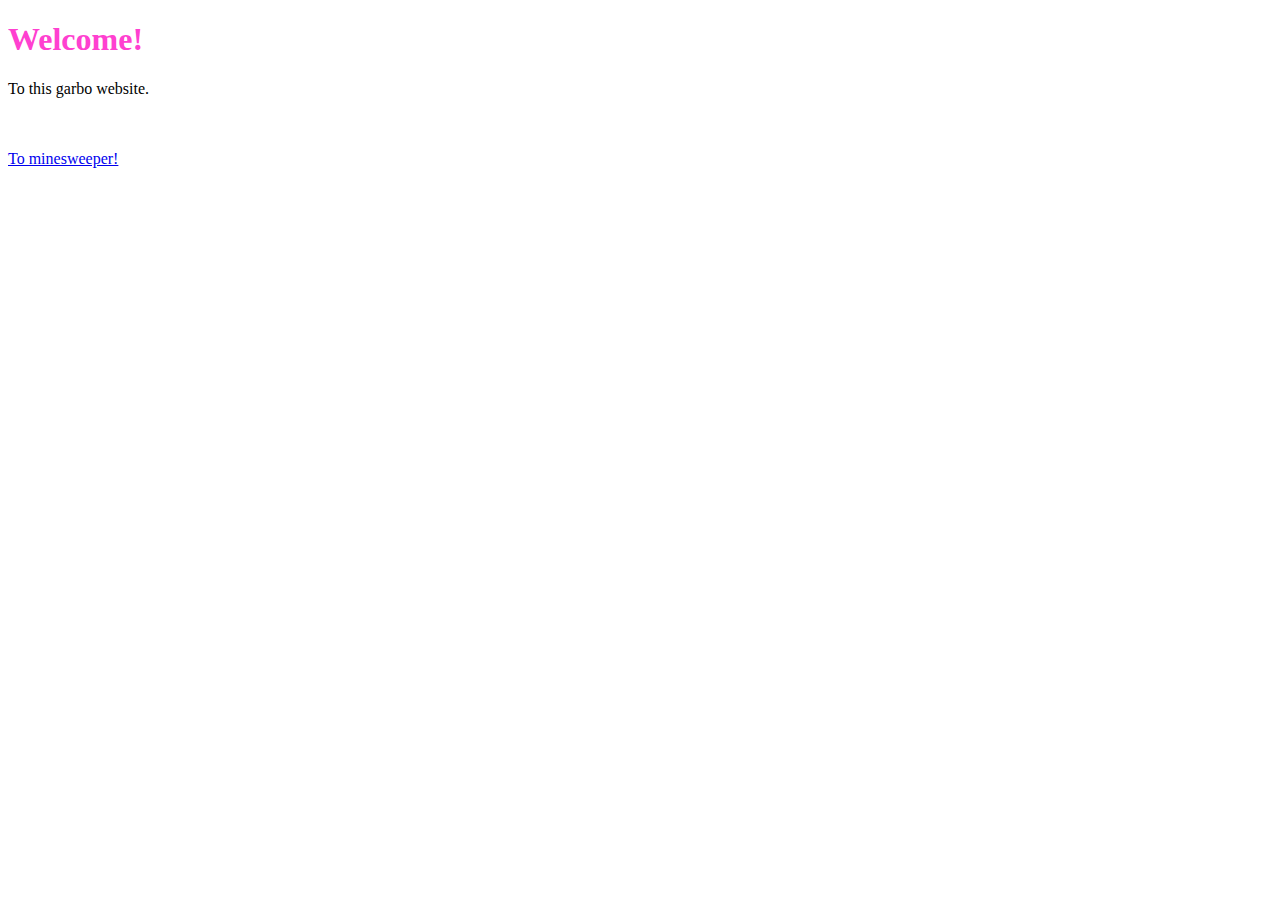
<file: index.html>
<!DOCTYPE html>
<html>
    <head>
        <title>Test website title!  (You nosy little...)</title>
    </head>
    <body>
        <h1 style="color:#FF40D0">Welcome!</h1>
        <p>To this garbo website.</p><br><br>
        <a href="minesthing/index.html">To minesweeper!</a>
    </body>
</html>
</file>
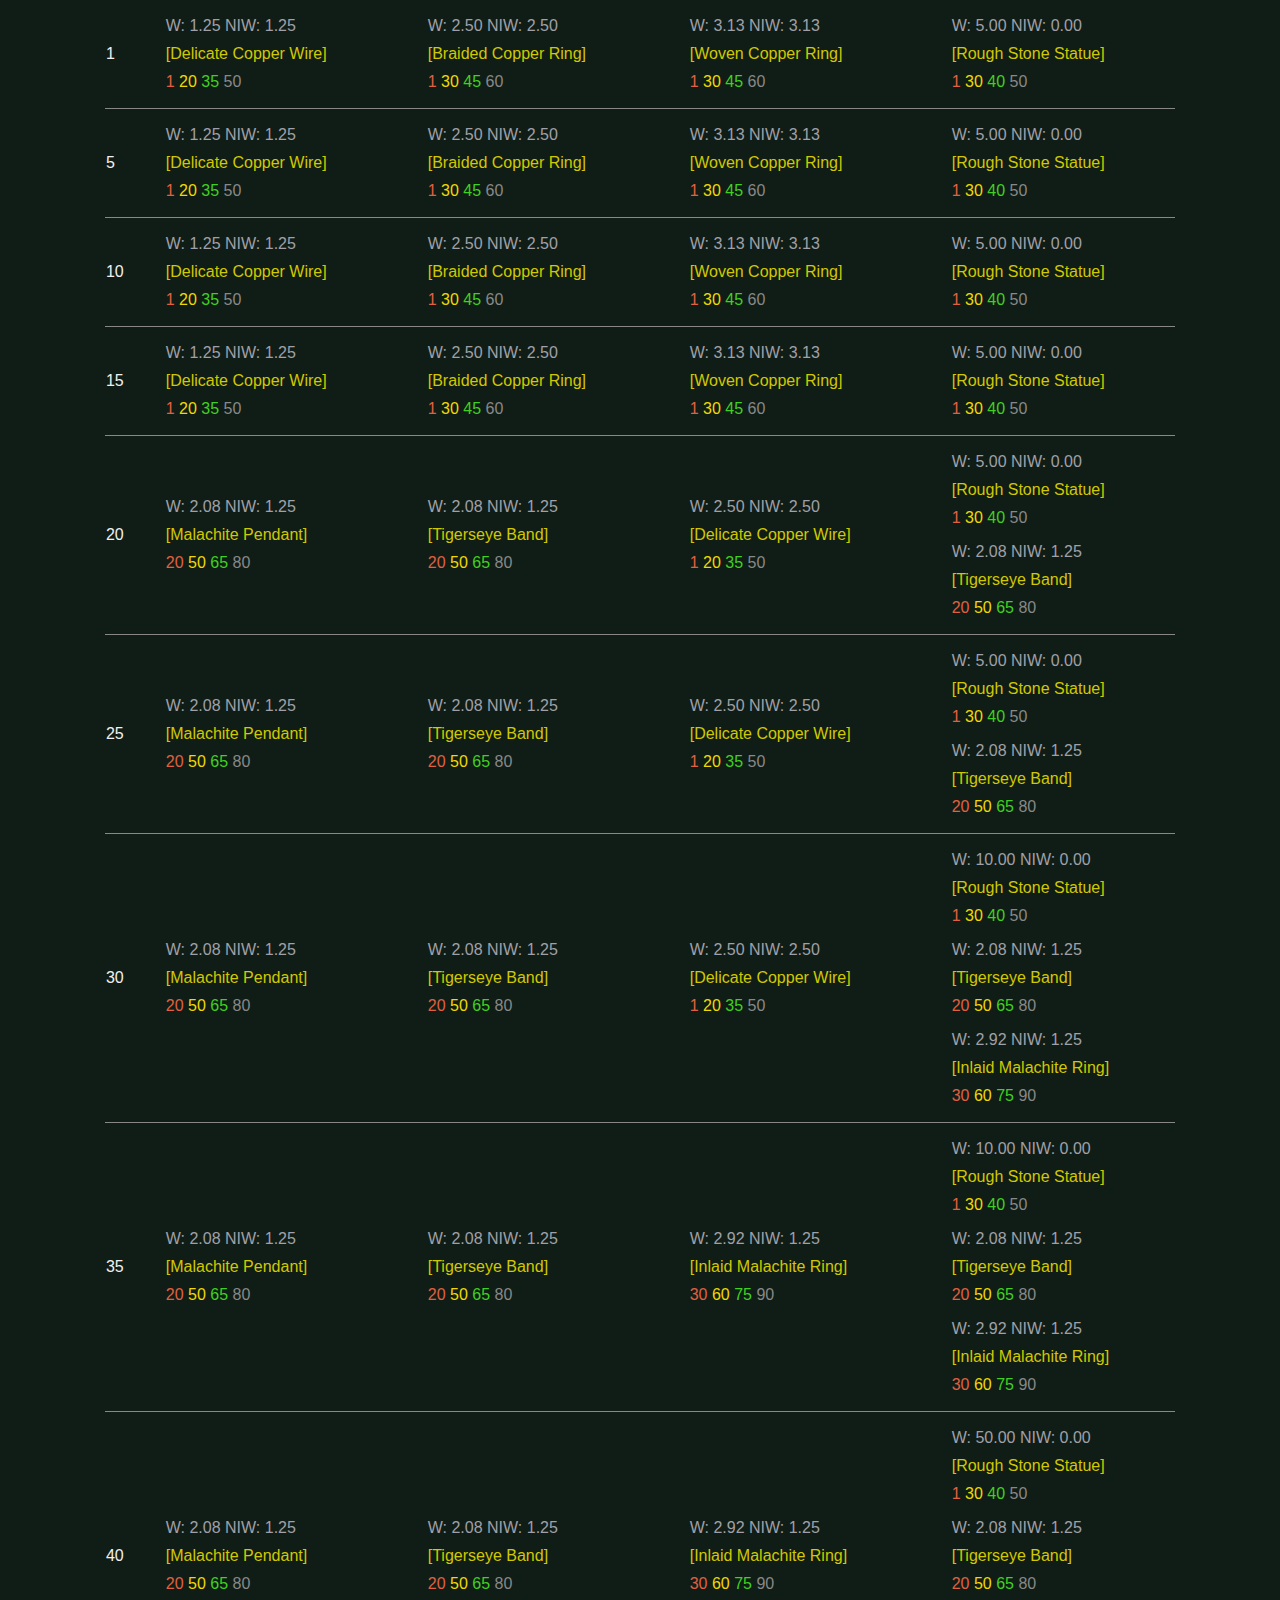
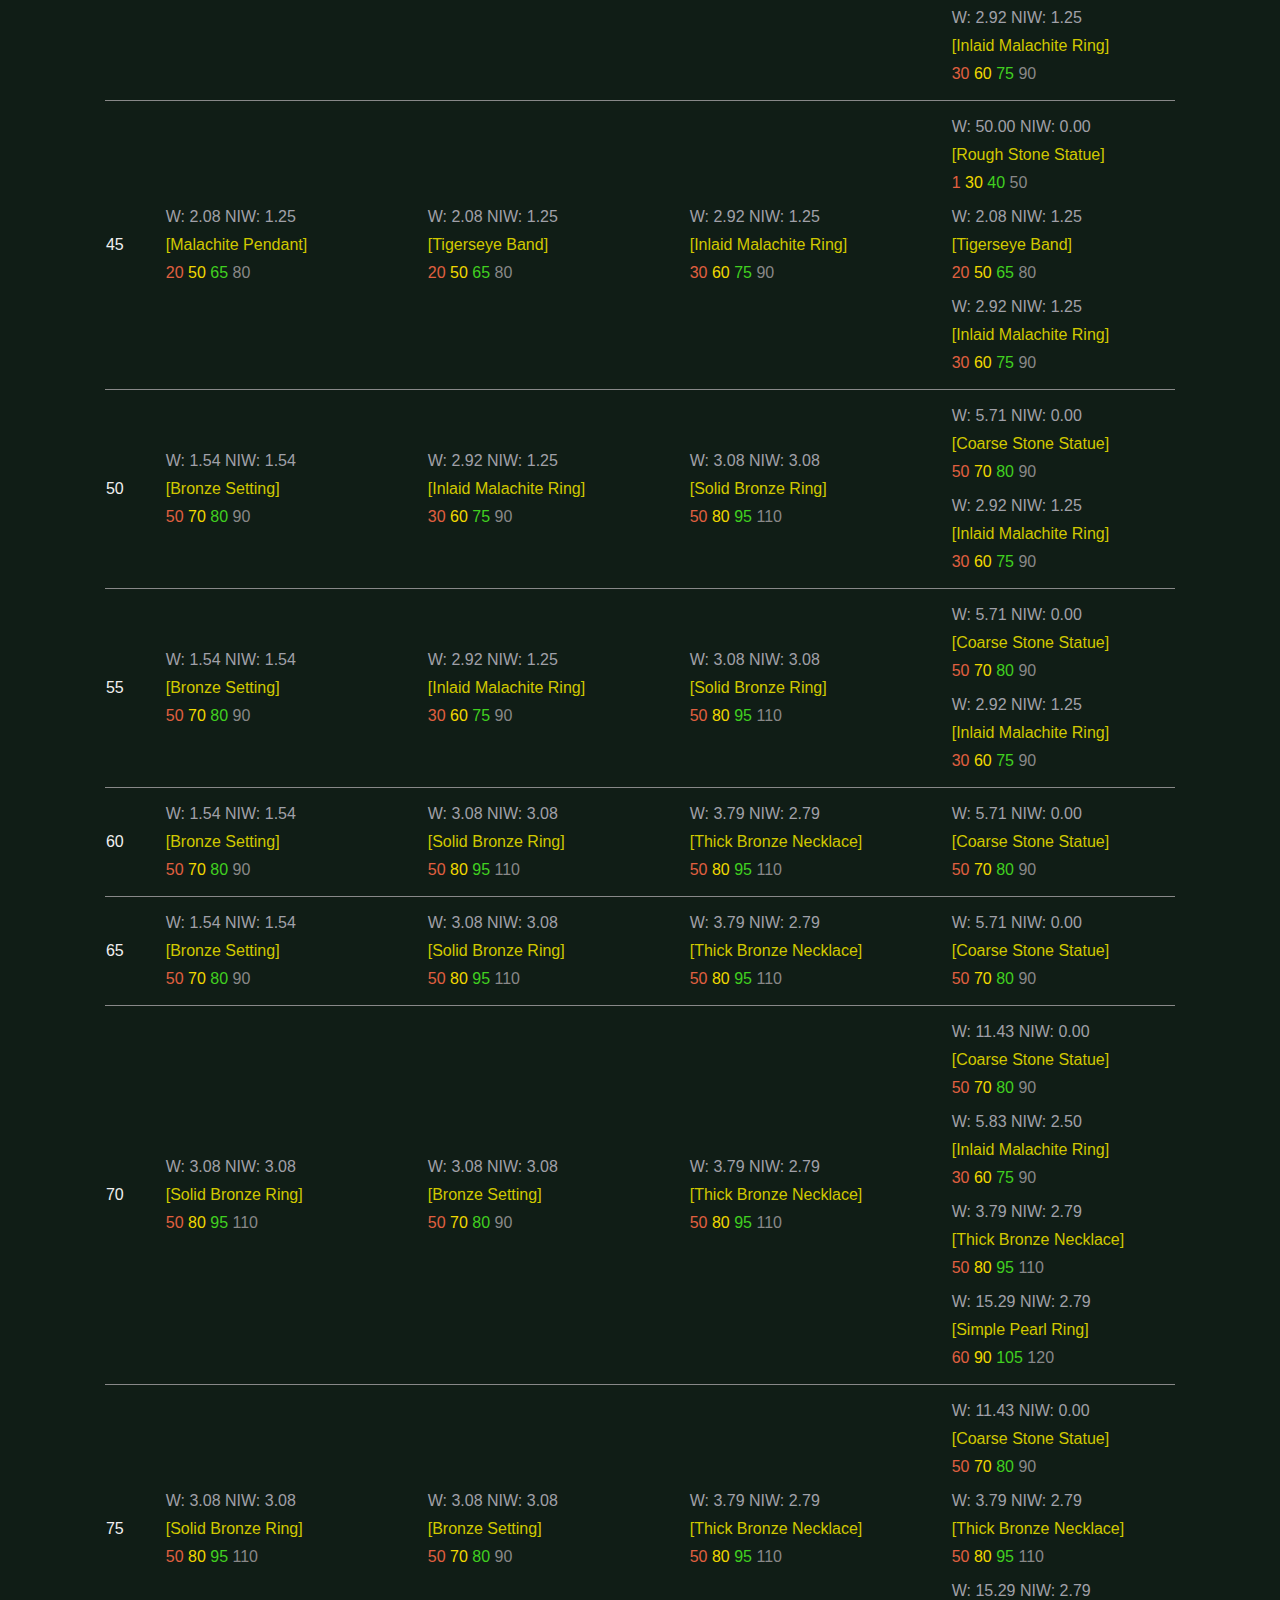
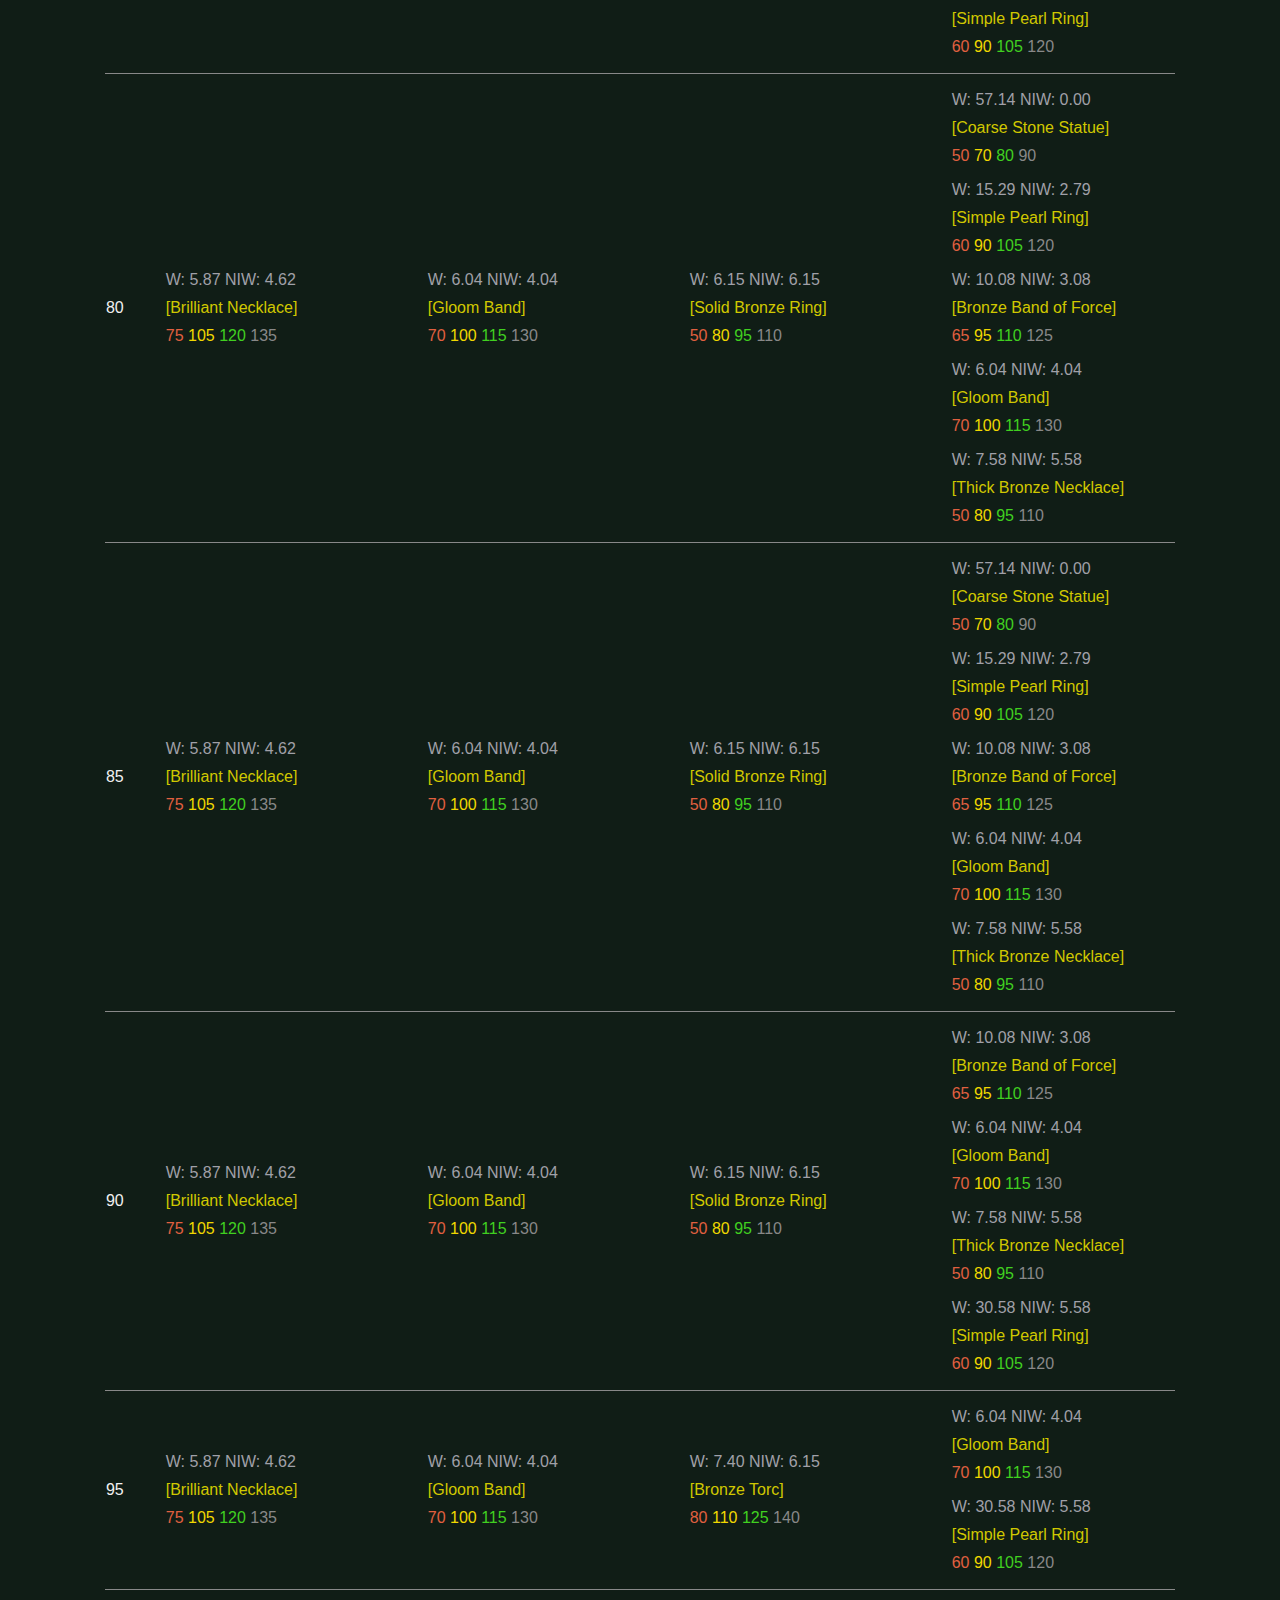
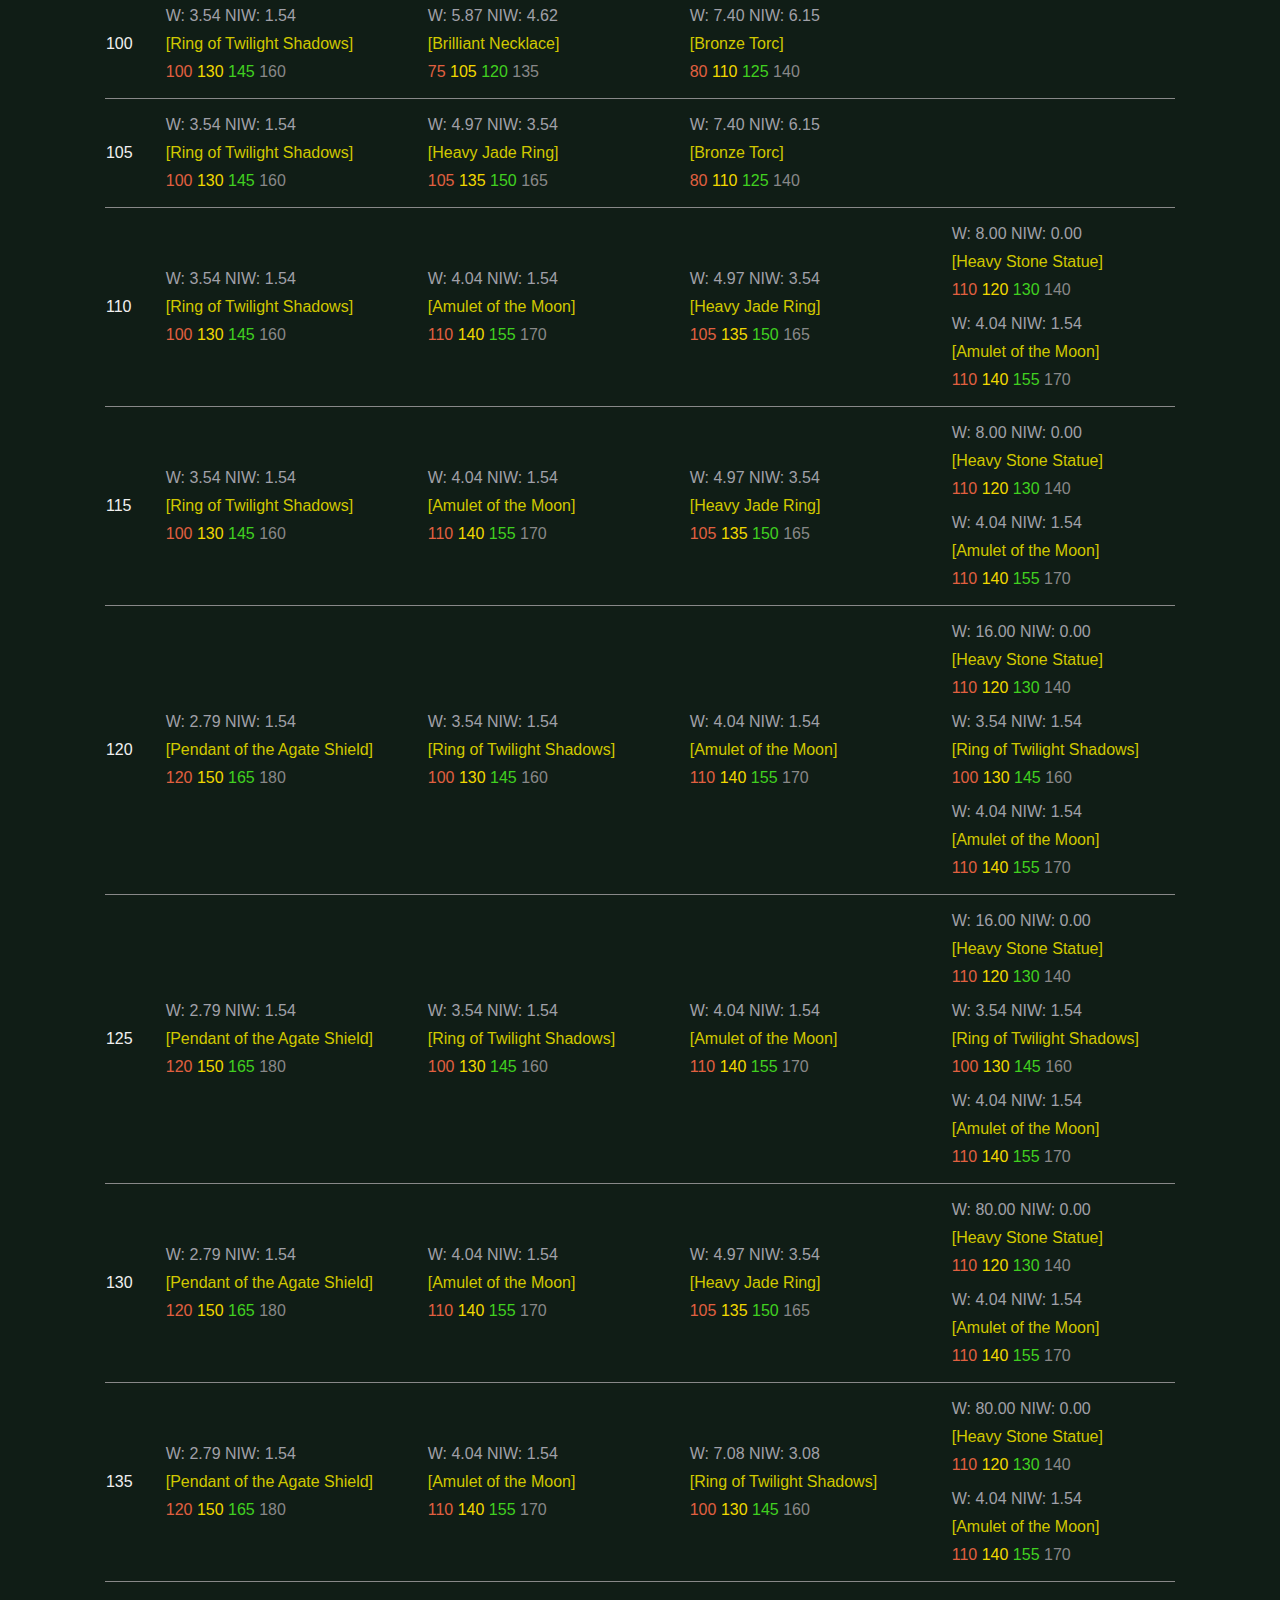
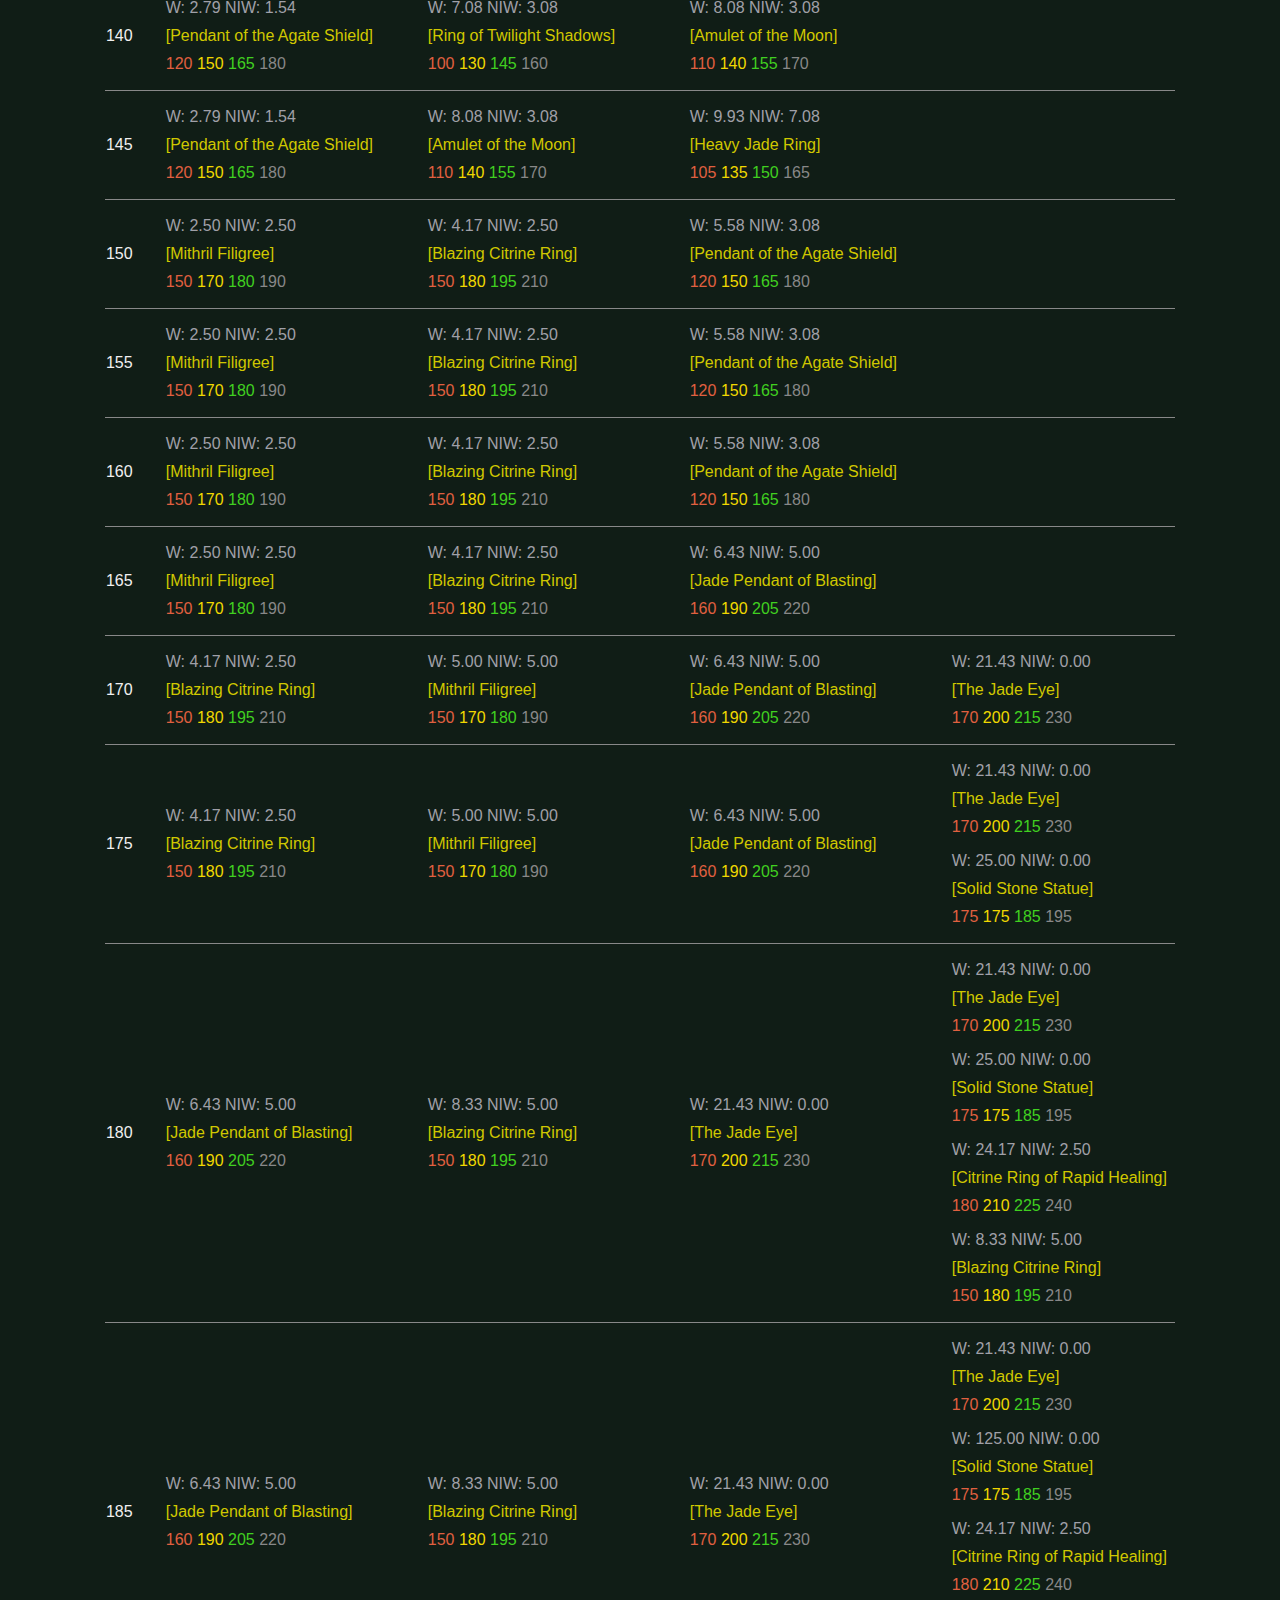
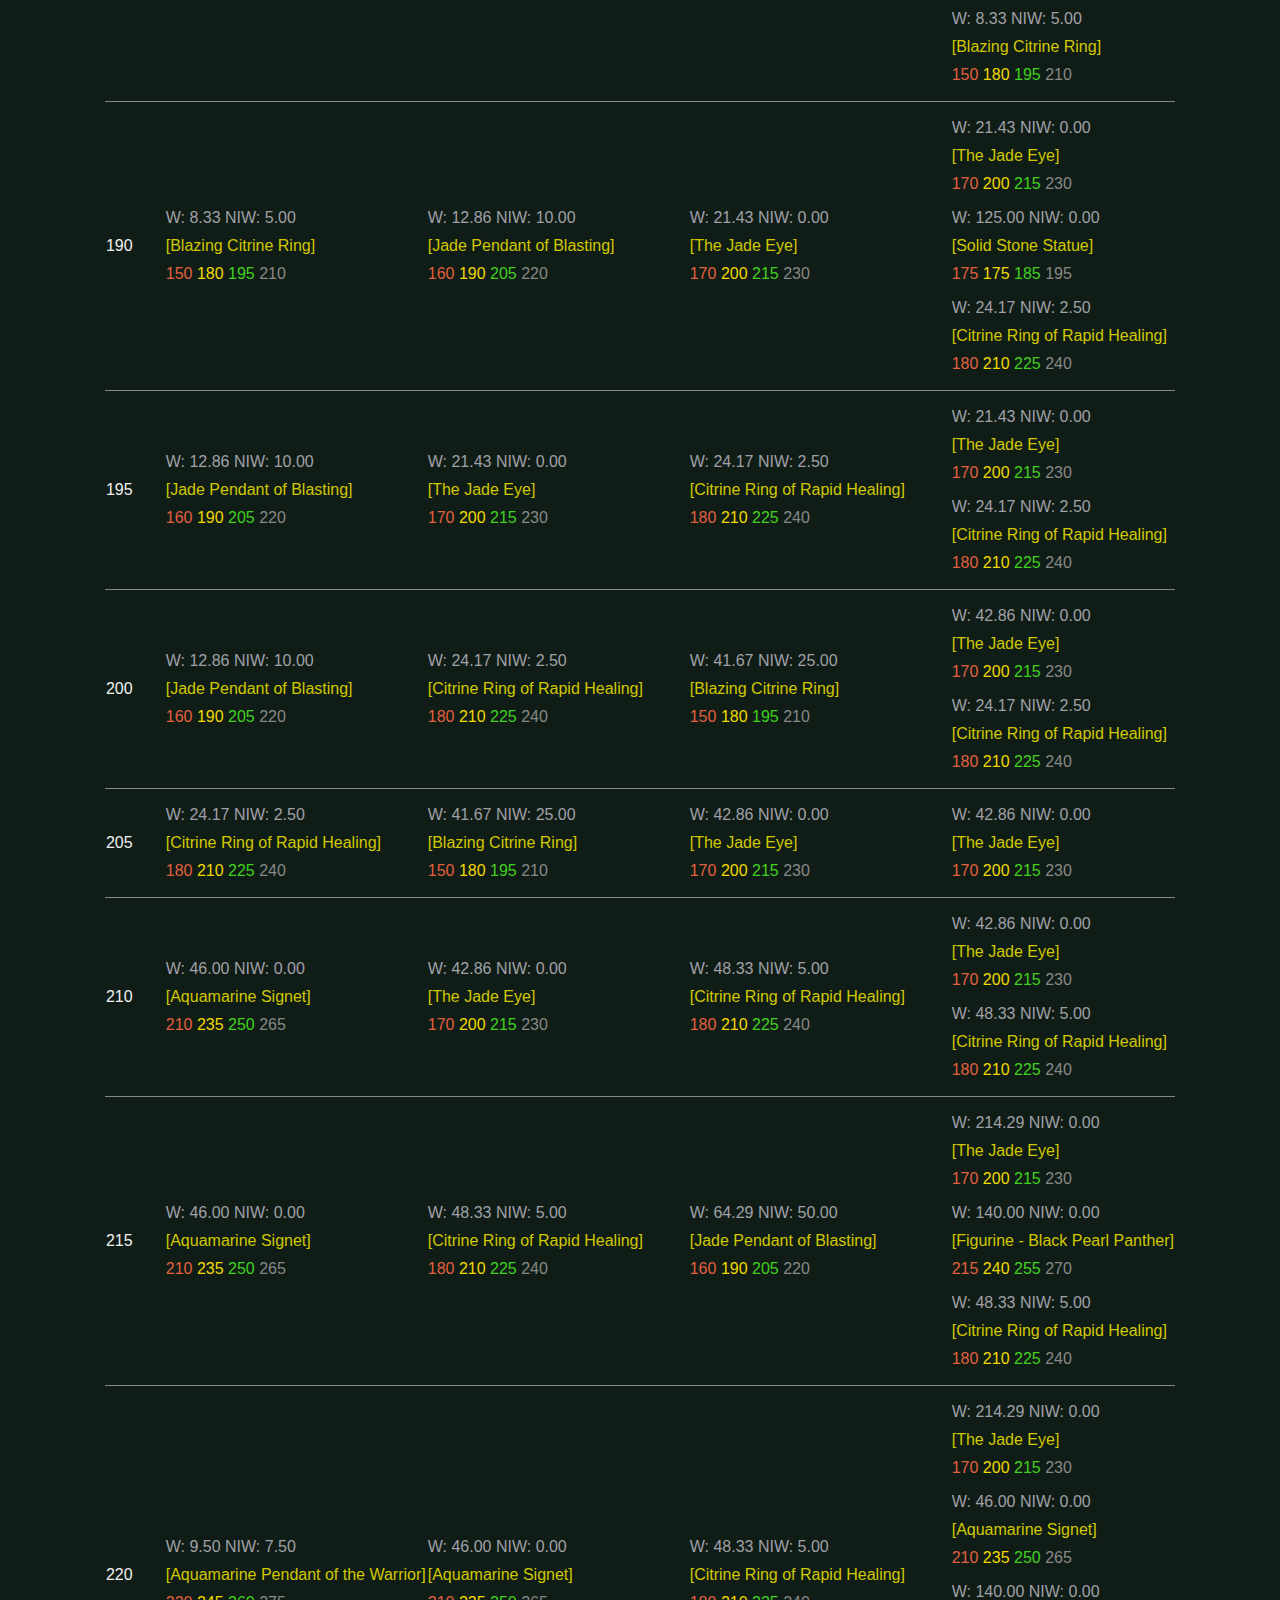
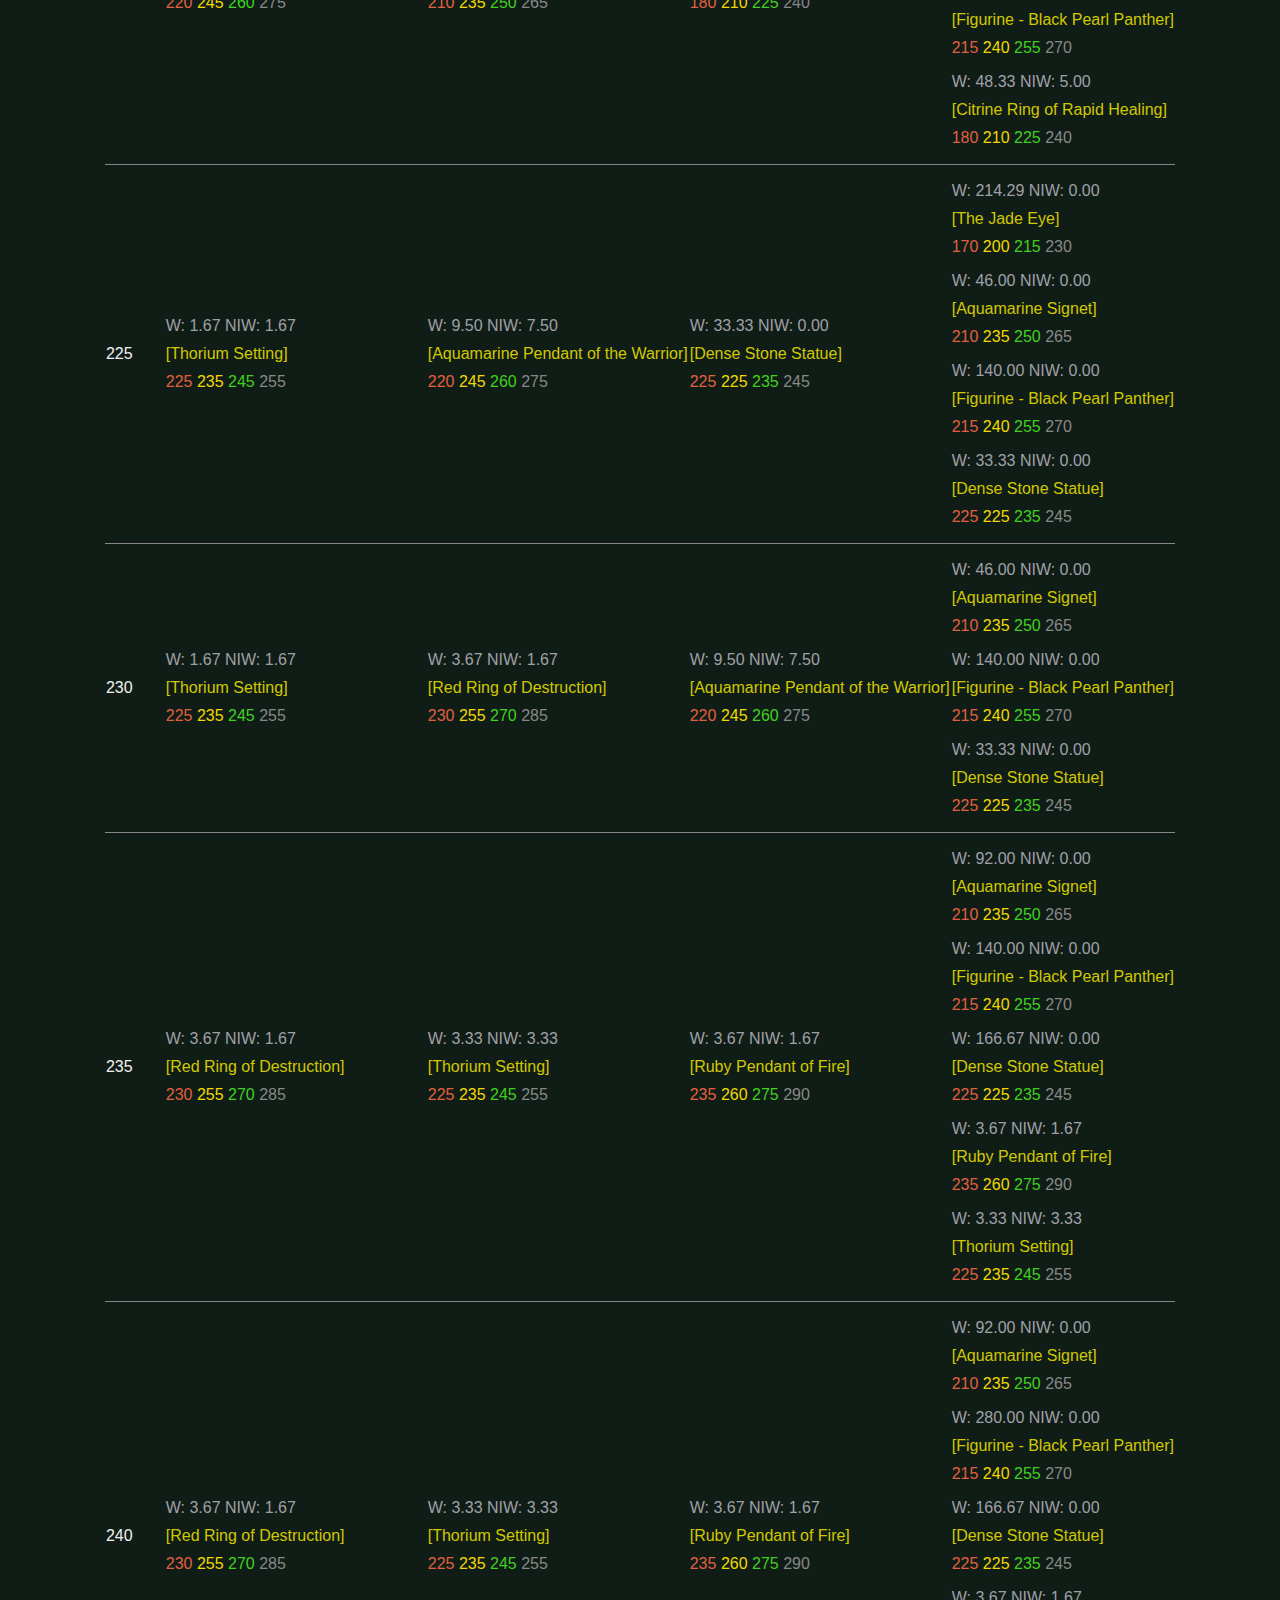
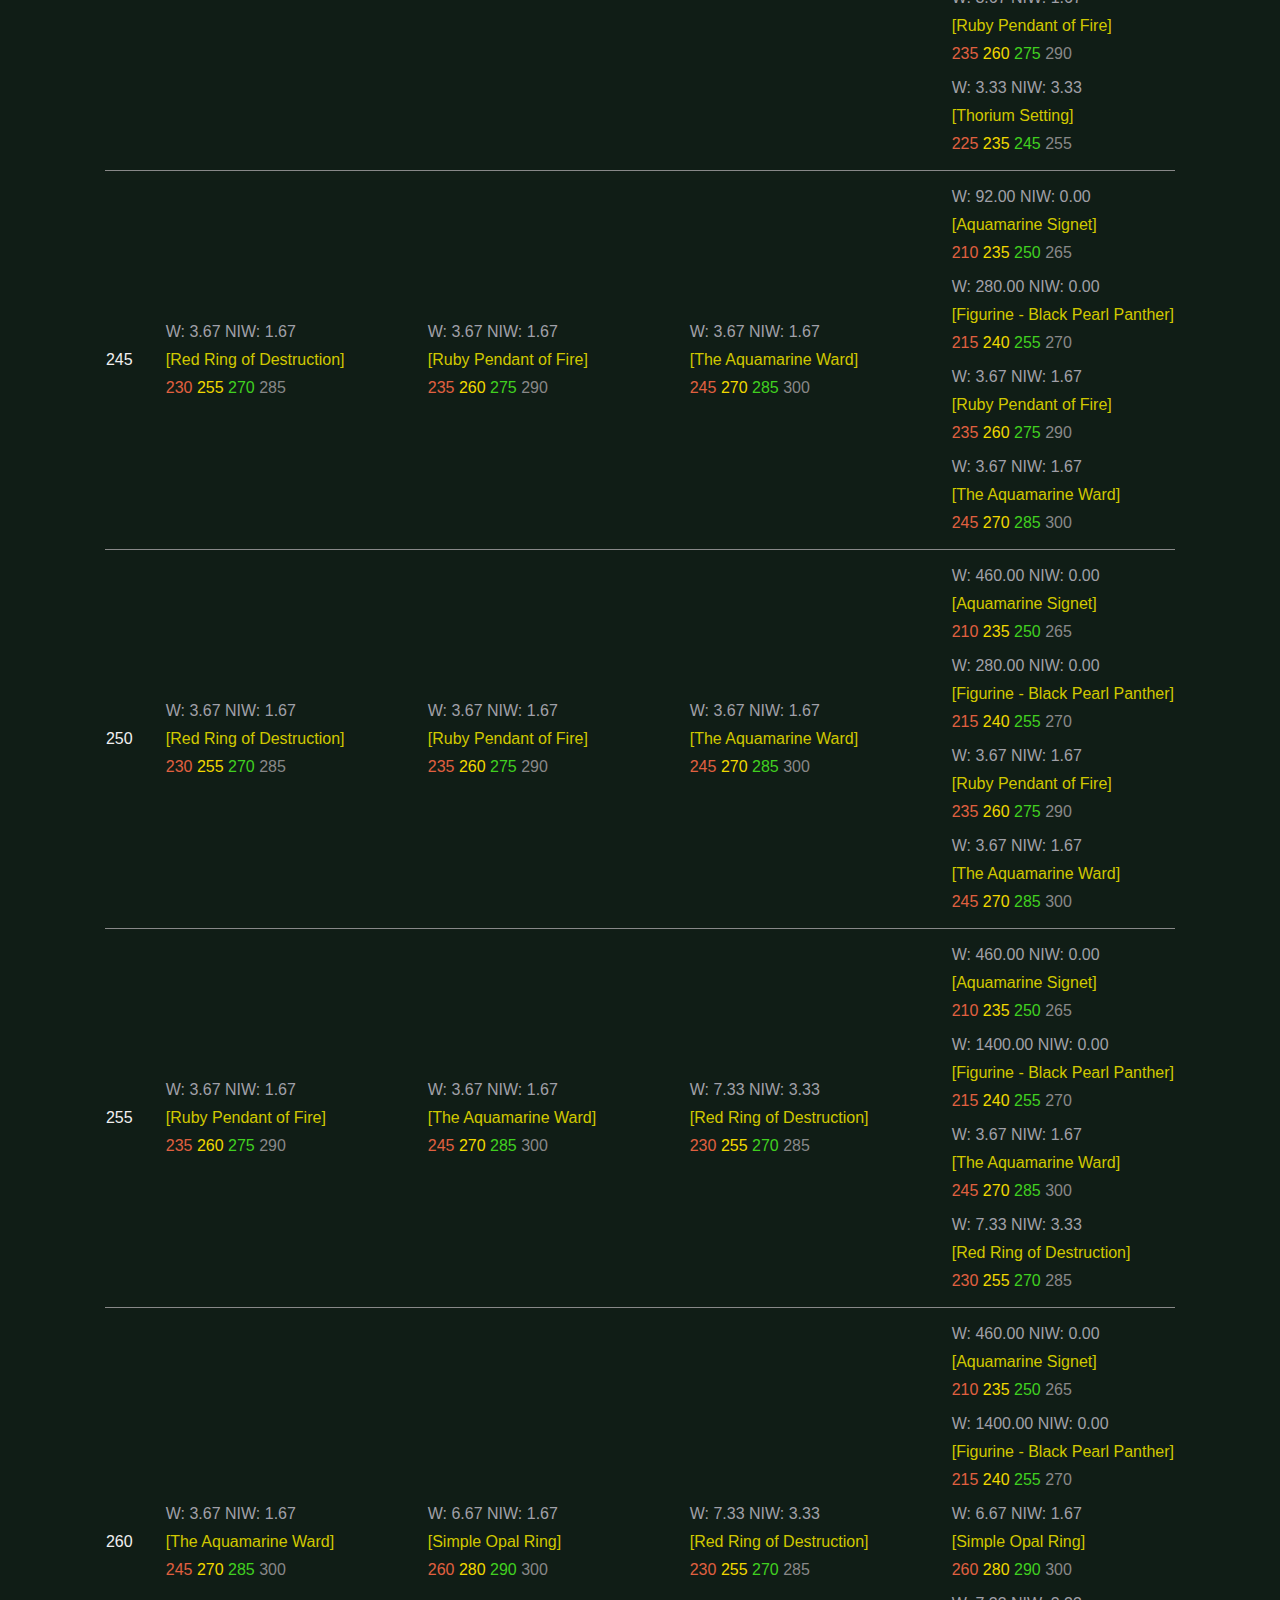
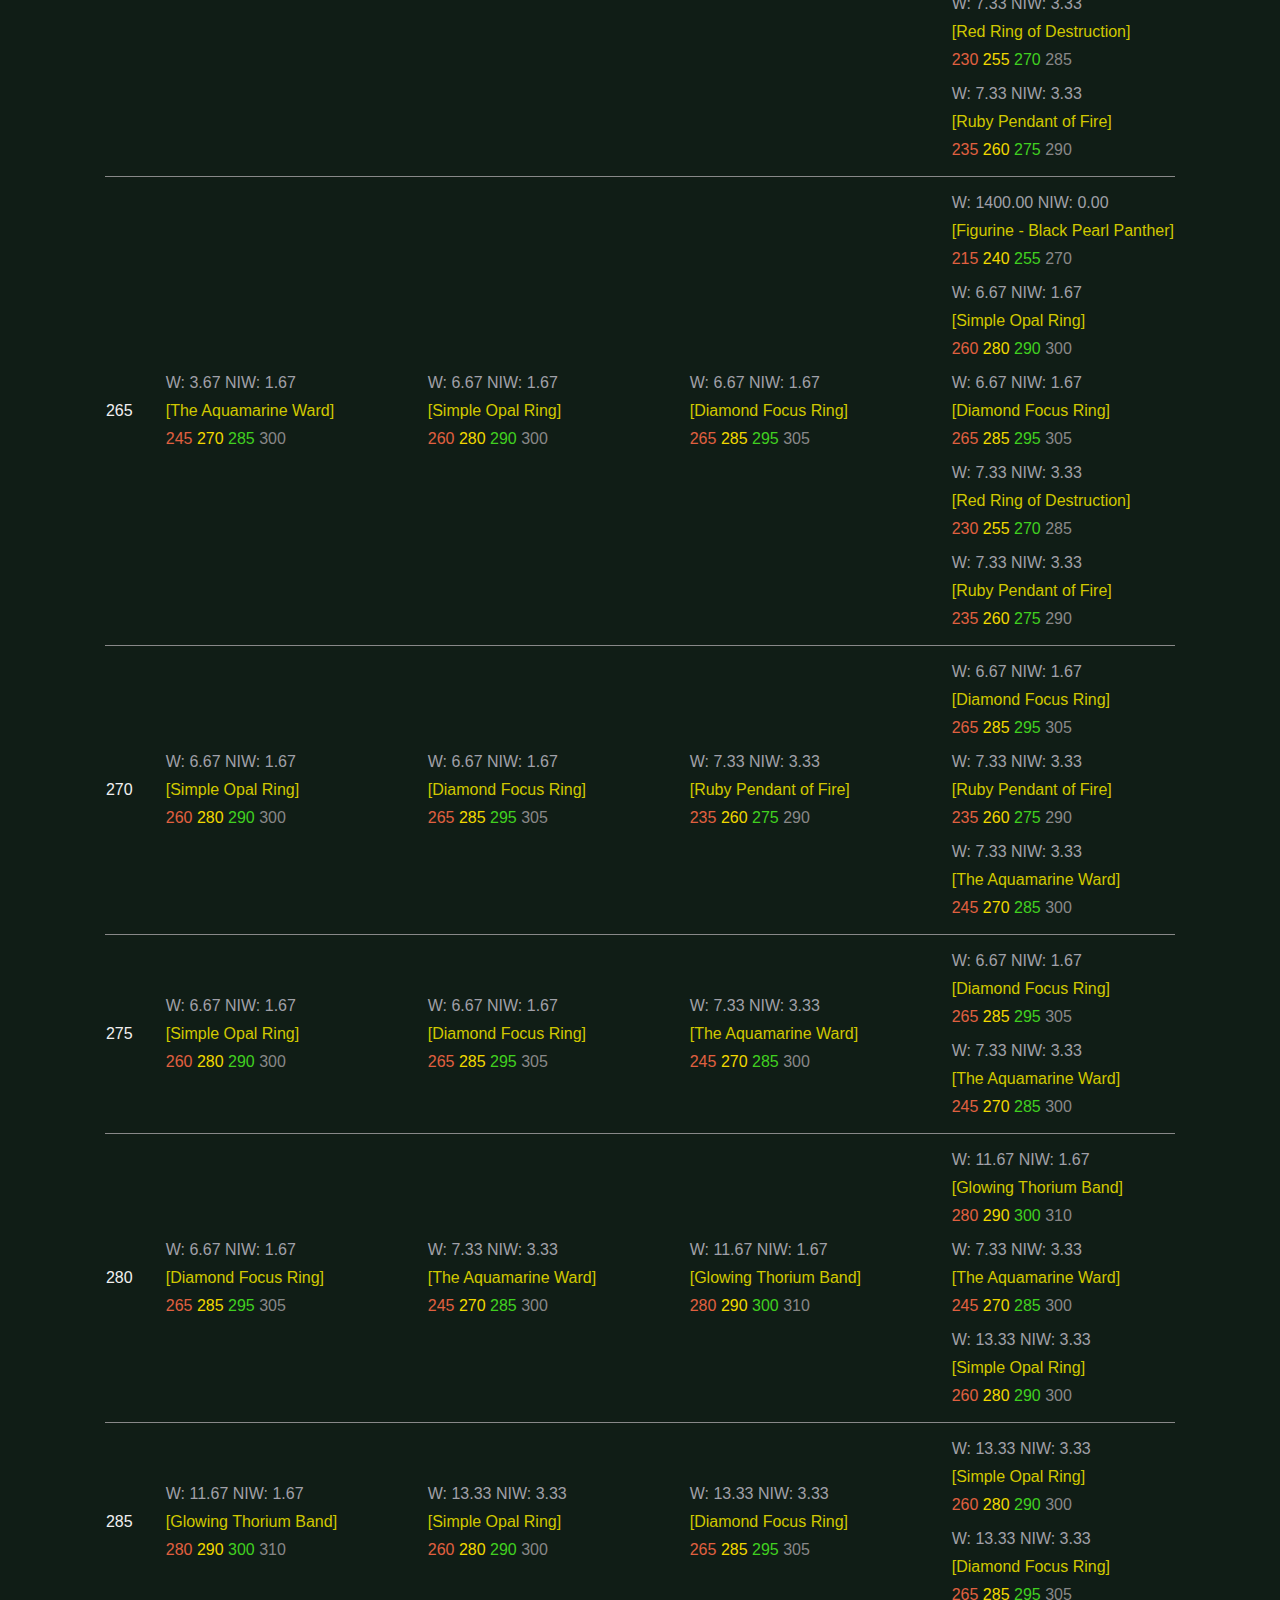
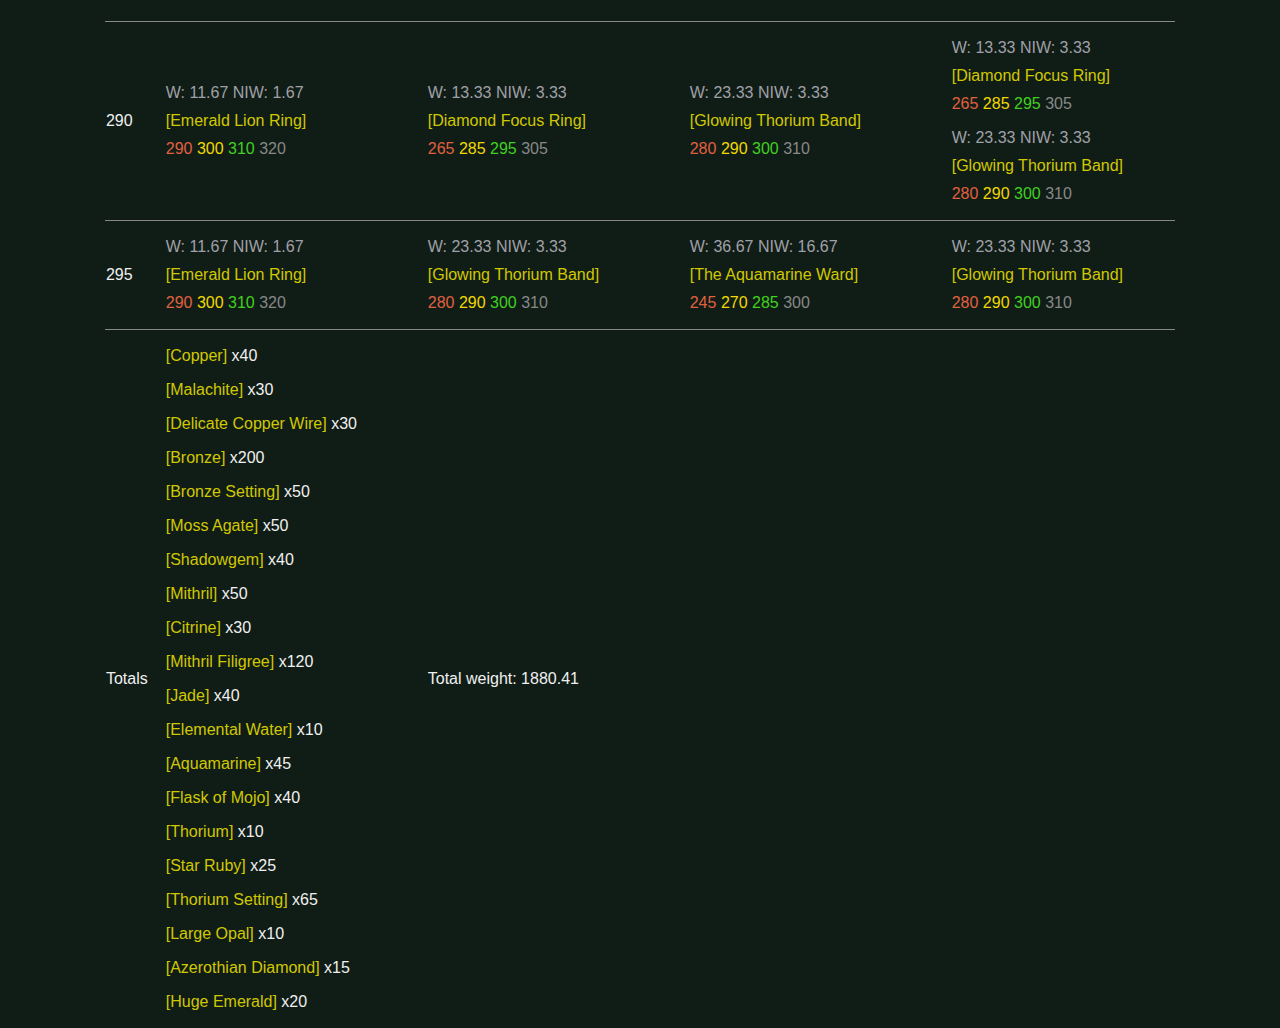
<file: jewelcraftingsim/index.html>
<!DOCTYPE html>
<html>
    <head>
        <title>Jewelcrafting for nubs!</title>
        <link rel="stylesheet" href="style.css"/>
        <script src="script.js"></script>
        <script src="output.js"></script>
    </head>
    <body>
        
    </body>
</html>
</file>
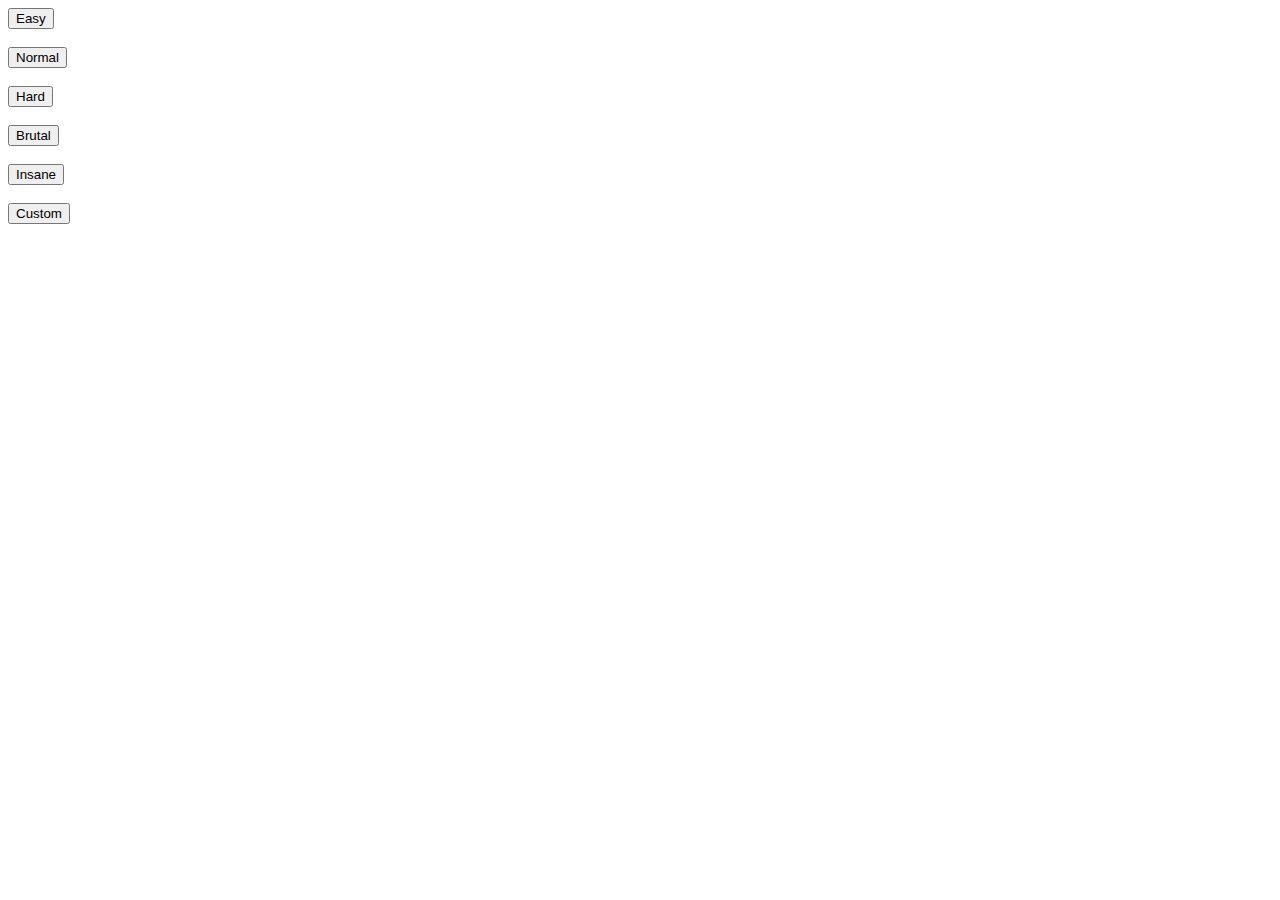
<file: minesthing/index.html>
<!DOCTYPE html>
<html>
    <head>
        <title>Thar be mines in them thar codes!</title>
        <link rel="icon" href="TestMinesIcon16.png">
    </head>
    <body>
        <div id="MainMenu">
            <button onclick="SelectDifficultyPreset('e')">Easy</button><br><br>
            <button onclick="SelectDifficultyPreset('n')">Normal</button><br><br>
            <button onclick="SelectDifficultyPreset('h')">Hard</button><br><br>
            <button onclick="SelectDifficultyPreset('b')">Brutal</button><br><br>
            <button onclick="SelectDifficultyPreset('i')">Insane</button><br><br>
            <button onclick="SelectCustomMenu()">Custom</button>
        </div>
        <div id="GameBoard" hidden>
            <p>Mines Left: <span id="MinesLeft"></span></p>
            <p>Time: <span id="GameTime"></span></p>
            <canvas width="360px" height="480px" id="DaCanvas" onclick="LeftClickOnBoard(event)" oncontextmenu="RightClickOnBoard(event)" ondblclick="DbClickOnBoard(event)" style="user-select: none; -khtml-user-select: none; -o-user-select: none; -moz-user-select: -moz-none; -webkit-user-select: none; border: solid; border-width: 6px; border-color: #B1A89B;">Y u no canvas??!!</canvas><br><br>
            <button onclick="SelectMainMenu()">Menu</button>
            <button onclick="StartPlay()">New Game</button>
            <button onclick="ExportBoardImg()">Export</button><br>
            <p id="gsText"></p>
            <div id="ExportBoard" style="background-color: #D1C8BB; padding: 6px;" hidden>
                <div style="margin: 0px;">
                    <button onclick="CloseBoardImage()">Close</button>
                    <br><br>
                    <div id="ExportBoardImage"></div>
                </div>
            </div>
        </div>
        <div id="CustomMenu" hidden>
            <form>
                <input type="radio" name="m" onclick="SelectMineDifficulty('e');">Easy Mines
                <input type="radio" name="m" onclick="SelectMineDifficulty('n')">Normal Mines
                <input type="radio" name="m" onclick="SelectMineDifficulty('h')">Hard Mines<br>
                <input type="radio" name="m" onclick="SelectMineDifficulty('b')">Brutal Mines
                <input type="radio" name="m" onclick="SelectMineDifficulty('i')">Insane Mines
                <input type="radio" name="m" onclick="SelectMineDifficulty('l')">Ludicrous Mines<br><br>
                <input type="radio" name="b" onclick="SelectBoardDifficulty('e')">Easy Board
                <input type="radio" name="b" onclick="SelectBoardDifficulty('n')">Normal Board
                <input type="radio" name="b" onclick="SelectBoardDifficulty('h')">Hard Board<br>
                <input type="radio" name="b" onclick="SelectBoardDifficulty('b')">Brutal Board
                <input type="radio" name="b" onclick="SelectBoardDifficulty('i')">Insane Board
                <input type="radio" name="b" onclick="SelectBoardDifficulty('l')">Ludicrous Board<br><br>
            </form>
            <button disabled id="BeginButton" onclick="StartPlay()">Begin</button>
            <button onclick="SelectMainMenu()">Back</button>
        </div>
        <div hidden>
            <audio id="mineAudio" preload="auto">
                <source src="testminessound1.mp4" type="audio/mp4">
            </audio>
        </div>
        <div id="MineAssets" hidden>
            <img src="mine.png" id="mine_png">
            <img src="flag.png" id="flag_png">
        </div>
        <script src="mines.js"></script>
    </body>
</html>
</file>
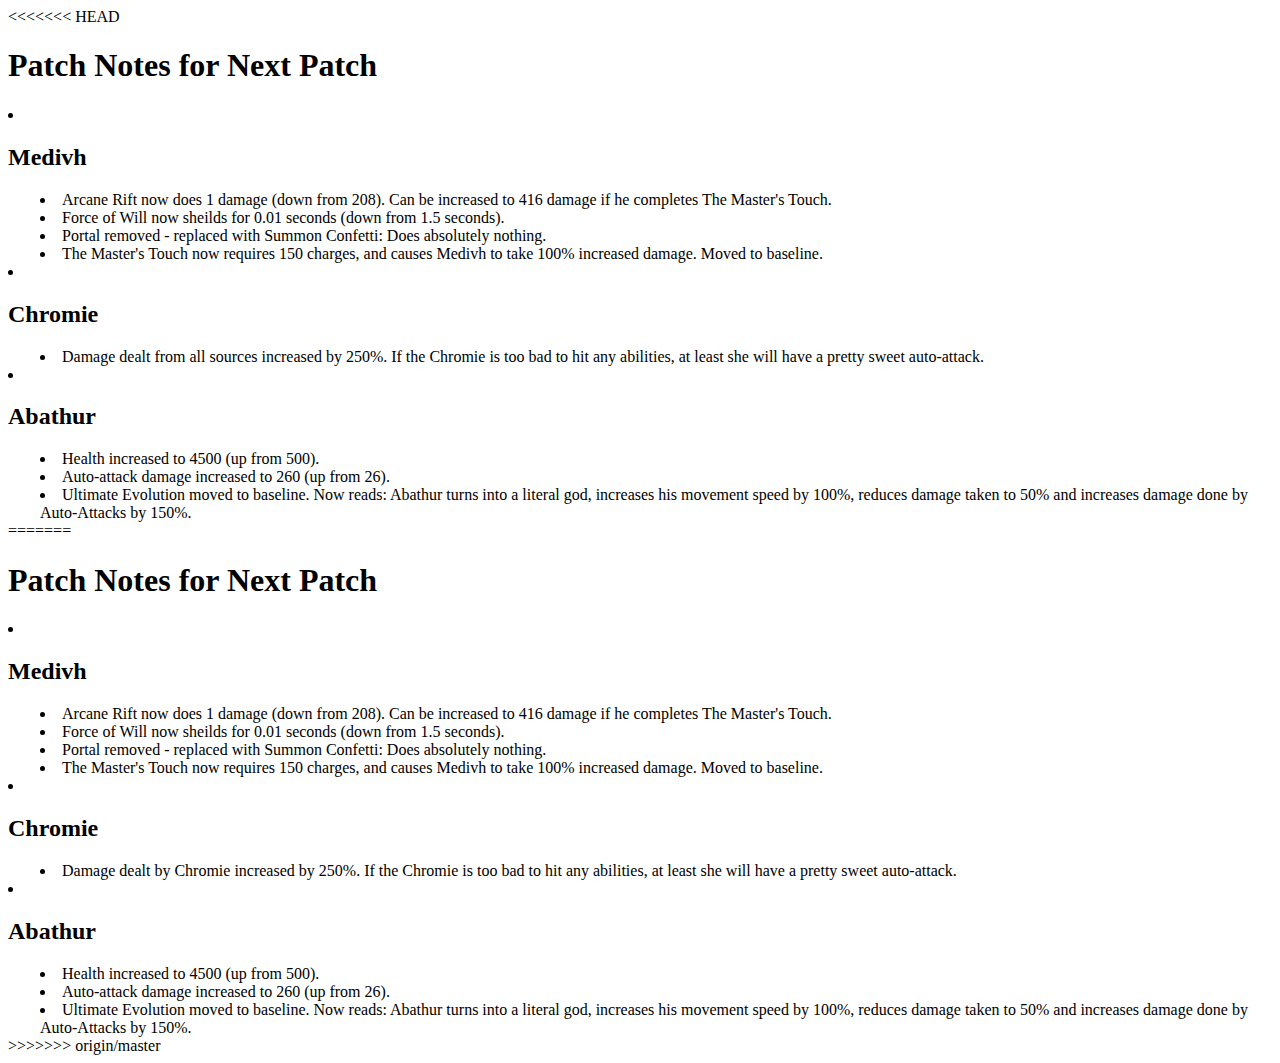
<file: patchnotes/index.html>
<<<<<<< HEAD
<!DOCTYPE=html>
<html>
    <head>
        <title>Heroes Patch Notes</title>
    </head>
<body>
    <h1>Patch Notes for Next Patch</h1>
        <li>
            <h2>Medivh</h2>
        </li>
        <div style="margin-left:32px">
            
            <li>Arcane Rift now does 1 damage (down from 208).  Can be increased to 416 damage if he completes The Master's Touch.</li>
            <li>Force of Will now sheilds for 0.01 seconds (down from 1.5 seconds).</li>
            <li>Portal removed - replaced with Summon Confetti: Does absolutely nothing.</li>
            <li>The Master's Touch now requires 150 charges, and causes Medivh to take 100% increased damage.  Moved to baseline.</li>
        </div>
        <!--/li-->
        <li>
            <h2>Chromie</h2>
        </li>
            <div style="margin-left:32px">
                <li>Damage dealt from all sources increased by 250%.  If the Chromie is too bad to hit any abilities, at least she will have a pretty sweet auto-attack.</li>
            </div>
        <li><h2>Abathur</h2></li>
        <div style="margin-left:32px">
            <li>Health increased to 4500 (up from 500).</li>
            <li>Auto-attack damage increased to 260 (up from 26).</li>
            <li>Ultimate Evolution moved to baseline.  Now reads: Abathur turns into a literal god, increases his movement speed by 100%, reduces damage taken to 50% and increases damage done by Auto-Attacks by 150%.</li>
        </div>

    </li>
    </li>

</body>
</html>
=======
<!DOCTYPE=html>
<html>
    <head>
        <title>Heroes Patch Notes</title>
    </head>
<body>
    <h1>Patch Notes for Next Patch</h1>
        <li>
            <h2>Medivh</h2>
        </li>
        <div style="margin-left:32px">
            
            <li>Arcane Rift now does 1 damage (down from 208).  Can be increased to 416 damage if he completes The Master's Touch.</li>
            <li>Force of Will now sheilds for 0.01 seconds (down from 1.5 seconds).</li>
            <li>Portal removed - replaced with Summon Confetti: Does absolutely nothing.</li>
            <li>The Master's Touch now requires 150 charges, and causes Medivh to take 100% increased damage.  Moved to baseline.</li>
        </div>
        <!--/li-->
        <li>
            <h2>Chromie</h2>
        </li>
            <div style="margin-left:32px">
                <li>Damage dealt by Chromie increased by 250%.  If the Chromie is too bad to hit any abilities, at least she will have a pretty sweet auto-attack.</li>
            </div>
        <li><h2>Abathur</h2></li>
        <div style="margin-left:32px">
            <li>Health increased to 4500 (up from 500).</li>
            <li>Auto-attack damage increased to 260 (up from 26).</li>
            <li>Ultimate Evolution moved to baseline.  Now reads: Abathur turns into a literal god, increases his movement speed by 100%, reduces damage taken to 50% and increases damage done by Auto-Attacks by 150%.</li>
        </div>

    </li>
    </li>

</body>
</html>
>>>>>>> origin/master
</file>
<file: jewelcraftingsim/style.css>
body {
    margin: 0px;
    background: #101D16;
    color: #F0F0F0;
    font-family: Arial, Helvetica, sans-serif;
}

table {
    margin: auto;
    border-spacing: 0px;
}

tr:not(:last-child) td {
    border-bottom: 1px solid #888;
}

.SkillCol {
    margin-right: 16px;
}

.RecipeTitle {
    color: #D0C800;
    margin-top: 10px;
    margin-bottom: 10px;
}

.RecipeDifficulty {
    margin-top: 10px;
}

.Orange {
    color: #E06040;
}

.Yellow {
    color: #F0D800;
}

.Green {
    color: #40D020;
}

.Grey {
    color: #888888;
}

.RecipeWeight {
    color: #A0A0A8;
    margin-bottom: 10px;
}
</file>
